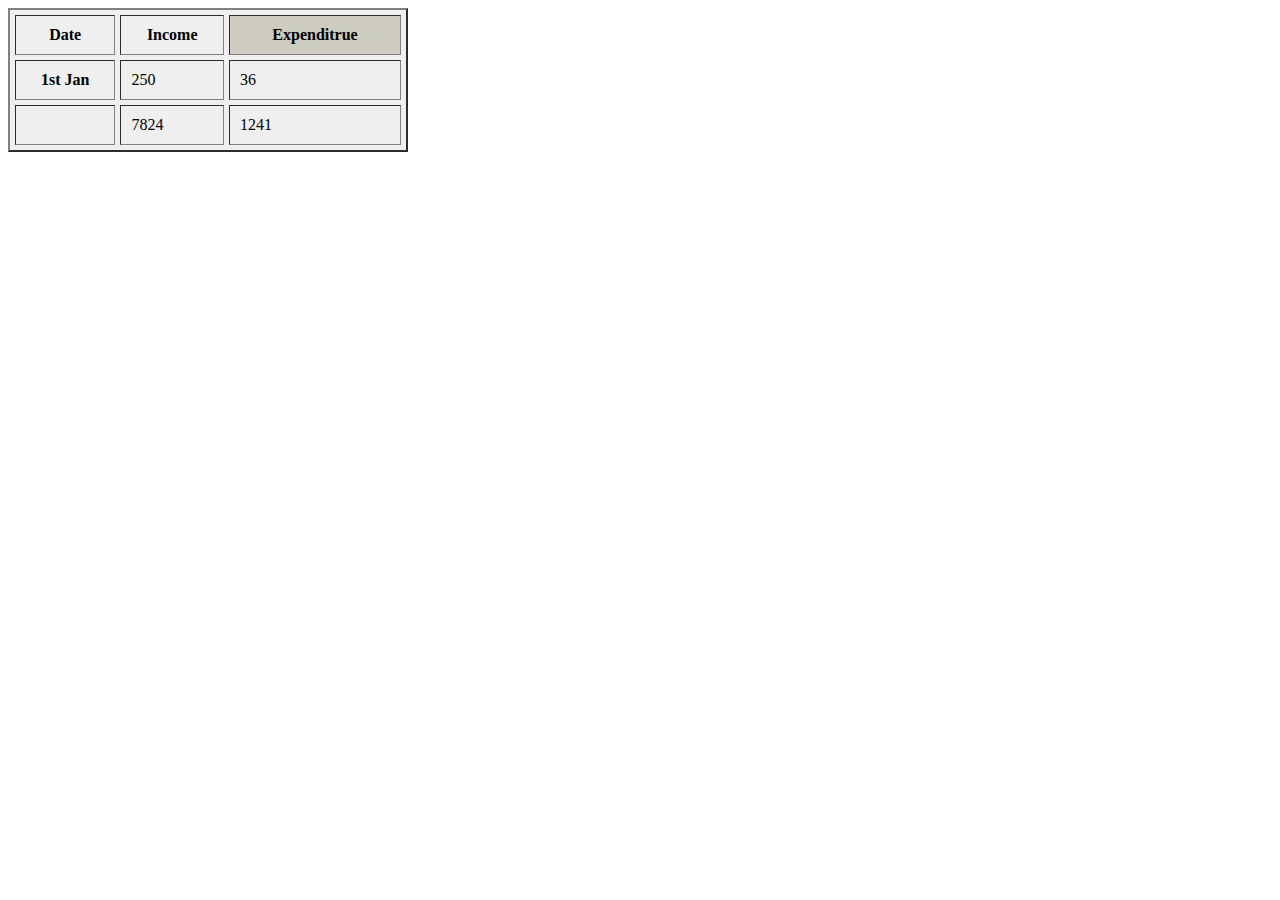
<file: projectFive/index.html>
<!-- Adding html file -->
<html>

<head>
  <title> More tables</title>
</head>

<body>
  <table width="400" cellpadding="10" cellspacing="5" border="2" bgcolor="#efefef">
    <thead>
      <tr>
        <th>Date</th>
        <th>Income</th>
        <th width="150" bgcolor="#ccccc">Expenditrue</th>
      </tr>
    </thead>
    <tbody>
      <tr>
        <th>1st Jan</th>
        <td>250</td>
        <td>36</td>
      </tr>
    </tbody>
    <tfoot>
      <tr>
        <td></td>
        <td>7824</td>
        <td>1241</td>
      </tr>
    </tfoot>


  </table>
</body>

</html>
</file>
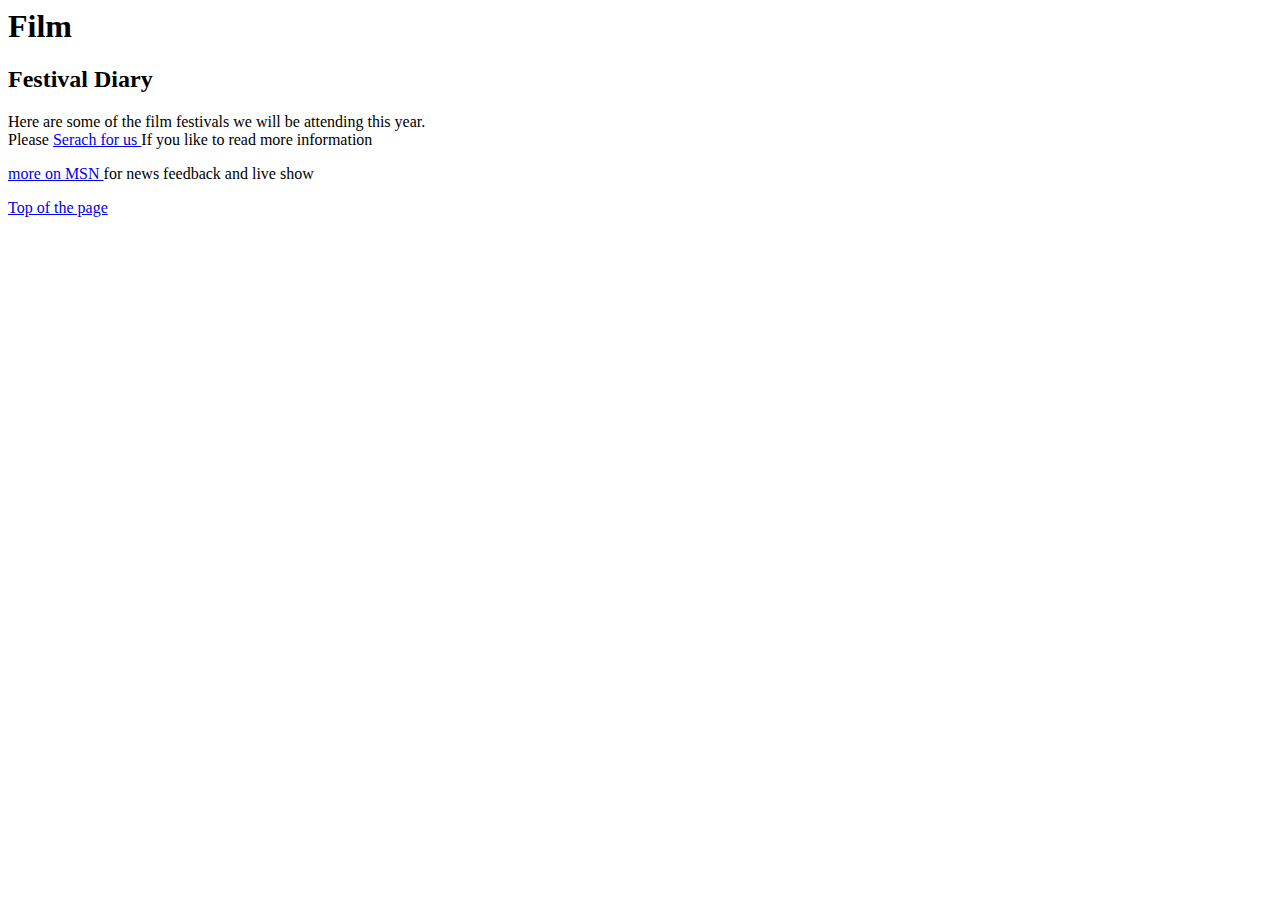
<file: projectFour/index.html>
<!-- Adding html file -->

<html>

<head>
  <title>Links</title>
</head>

<body>
  <h1 id="top">Film</h1>
  <h2>Festival Diary</h2>
  <p> Here are some of the film festivals we will be attending this year. <br /> Please <a href="Google.com">Serach for us </a> If you like to read more information</p>
  <p><a href="msn.com"> more on MSN </a> for news feedback and live show </p>
  <p><a href="#top">Top of the page</a>
    <p/>
</body>

</html>
</file>
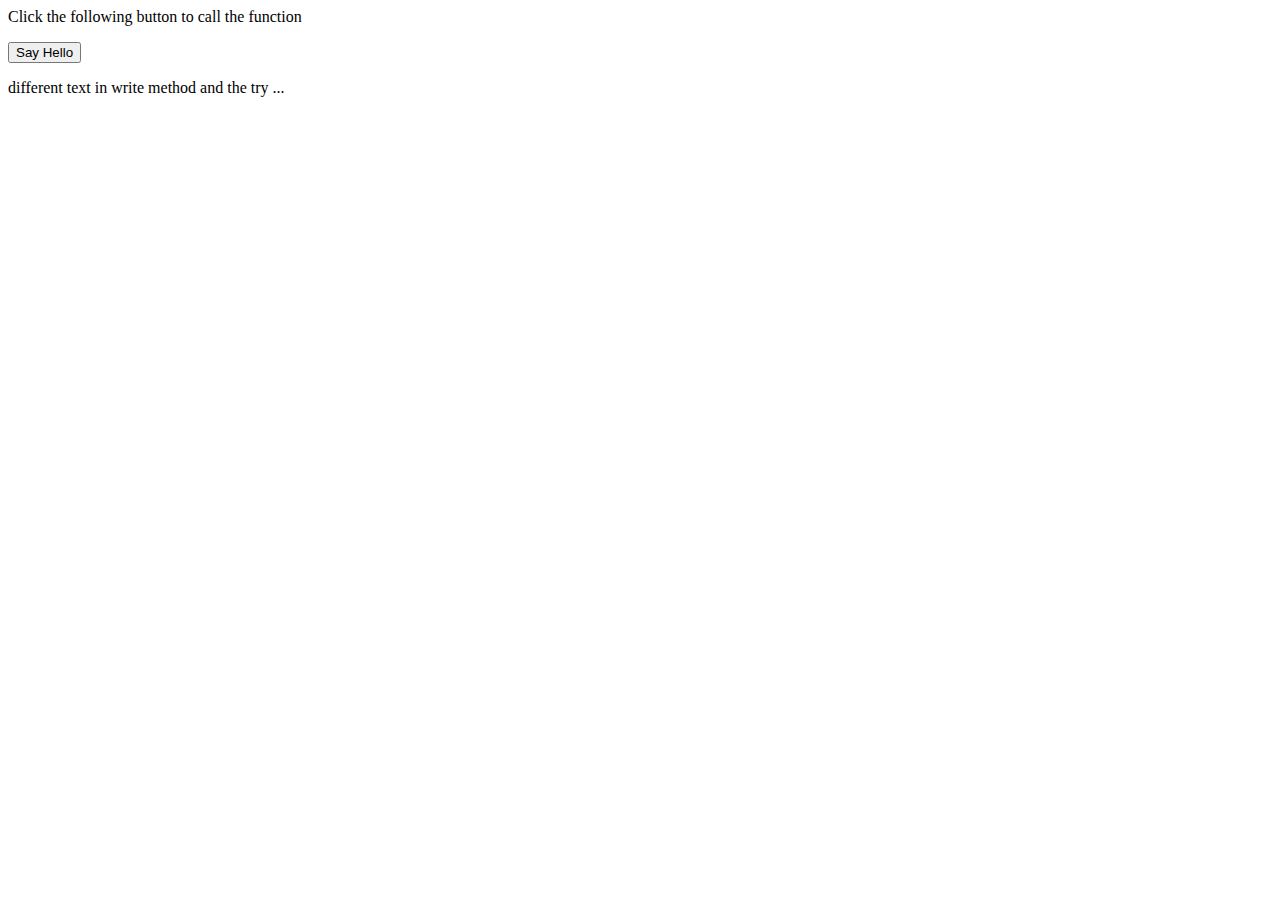
<file: projectOne/index.html>
<!-- Adding htm file -->

<html>
  <head>
    <script type="text/javascript">
      function sayHello()
      {
        document.write("Hello World!");
      }
    </script>
  </head>
  <body>
    <p>Click the following button to call the function</p>
    <form>
    <input  type="button" onclick="sayHello()" value="Say Hello"/>
      </form>
      <p>different text in write method and the try ...</p>
  </body>
</html>
</file>
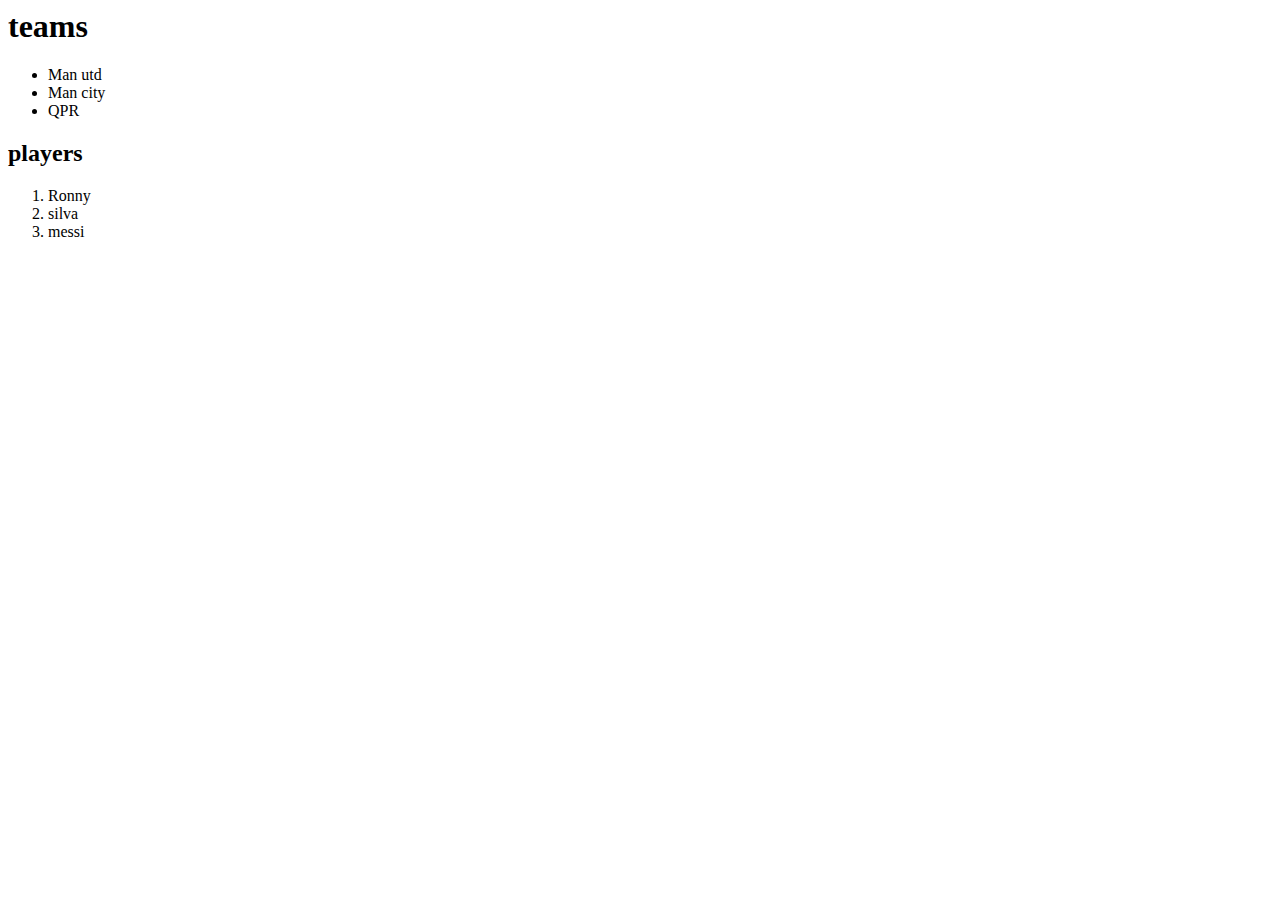
<file: projectTwo/index.html>
<!-- Adding html file -->

<html>

<head>
  <title>Lists</title>
</head>

<body>
  <h1>teams</h1>
  <ul>
    <li>Man utd</li>
    <li>Man city</li>
    <li>QPR</li>
  </ul>
  <h2>players</h2>
  <ol>
    <li>Ronny</li>
    <li>silva</li>
    <li>messi</li>
  </ol>
</body>

</html>
</file>
